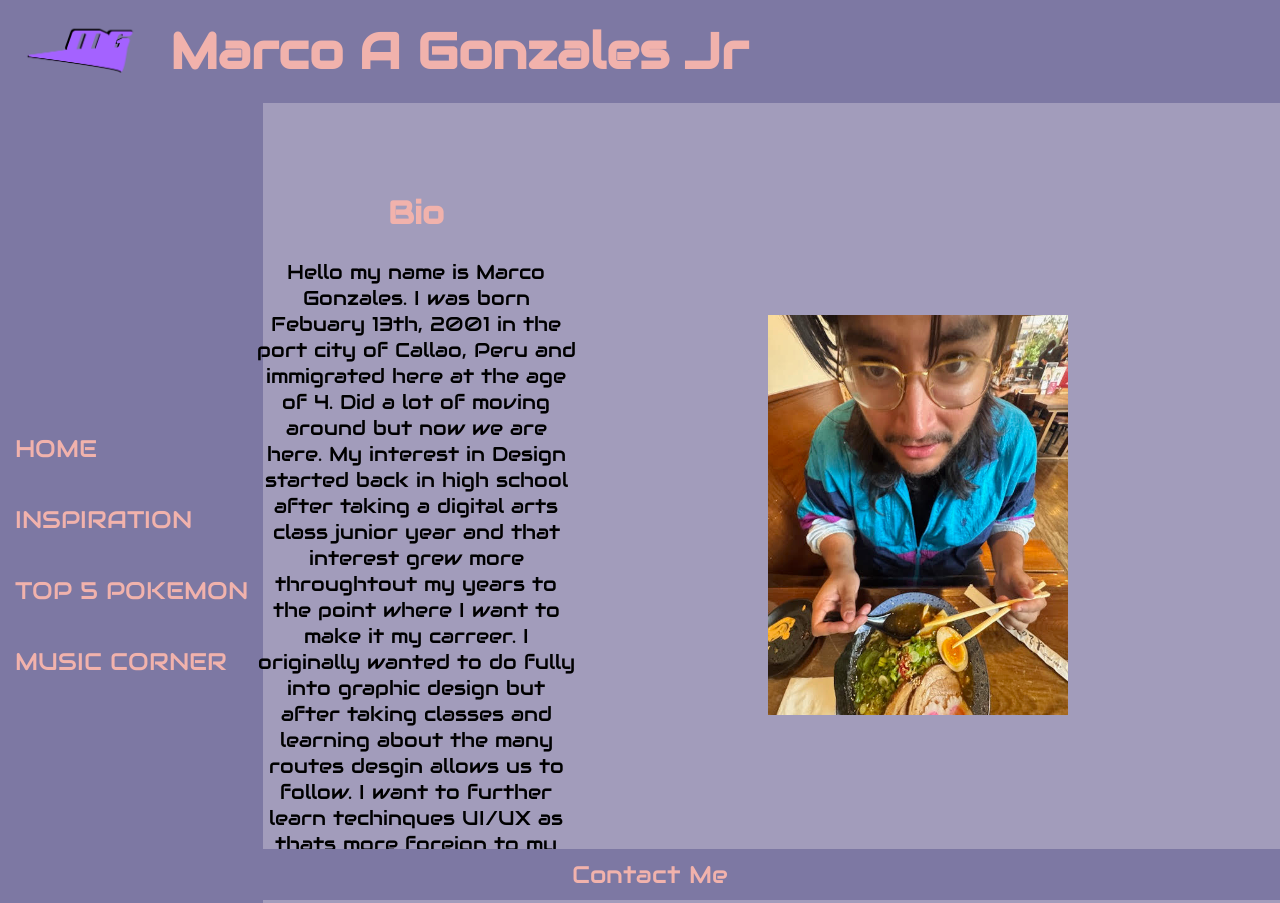
<file: index.html>
<!DOCTYPE html>
<html lang="en">
    <head>
        <link href="https://fonts.googleapis.com/css2?family=Audiowide&family=Josefin+Sans:ital,wght@0,100..700;1,100..700&family=Lato:ital,wght@0,100;0,300;0,400;0,700;0,900;1,100;1,300;1,400;1,700;1,900&display=swap" rel="stylesheet">
        

        <link rel="stylesheet" href="css/style.css">
        <meta charset="UTF-8">
        <title>Portfolio</title>
   
       
    </head>
<header>
    <img src="img/MG_LOGO_GIF.gif" alt="Marco Gonzales Logo" class="logo">
    <h1 class="animated-title">Marco A Gonzales Jr</h1>
</header>

<nav>
    <a href="index.html">HOME</a>
    <a href="inspo/inspo.html">INSPIRATION</a>
    <a href="top5/top5.html">TOP 5 POKEMON</a>
     <a href="../Moosic/moosic.html">MUSIC CORNER</a>
</nav>

<main>
    <img src="img/me.jpg" alt="close up of a very distinguished gentleman eating ramen" class="profile-img">

    <section>
        <h2>Bio</h2>
        <p>Hello my name is Marco Gonzales. I was born Febuary 13th, 2001 in the port city of Callao, Peru and immigrated here at the age of 4. Did a lot of moving
        around but now we are here. My interest in Design started back in high school after taking a digital arts class junior year and that interest grew more
    throughtout my years to the point where I want to make it my carreer. I originally wanted to do fully into graphic design but after taking classes and learning 
    about the many routes desgin allows us to follow. I want to further learn techinques UI/UX as thats more foreign to my smooth groovless brain.
</p></p>
    </section>
</main>

<footer>
    <a href="mailto:mgonzales14@sfsu.edu">Contact Me</a>
</footer>
</html\>
</file>
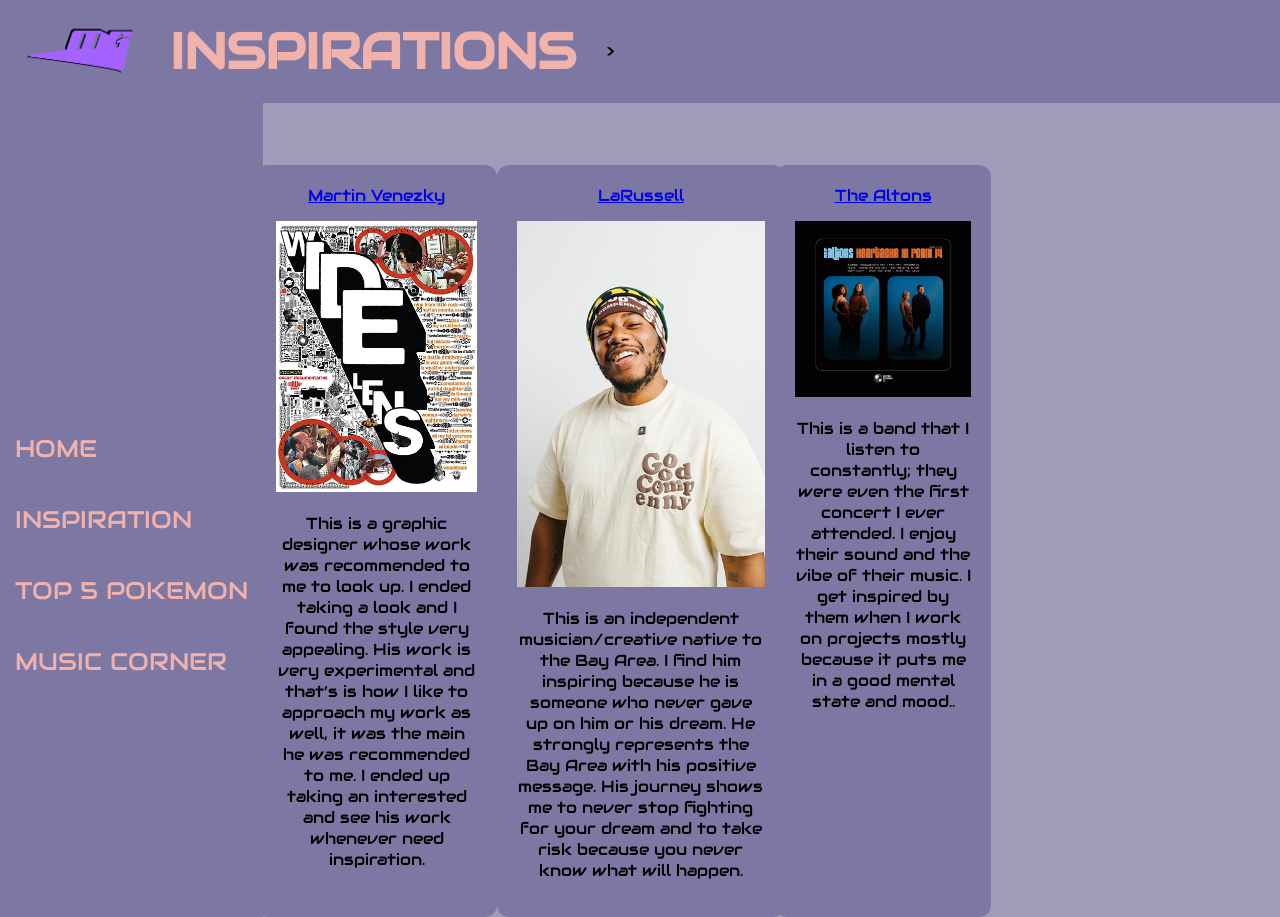
<file: inspo/inspo.html>
<!DOCTYPE html>
<html lang="en">
    <head>
         <link href="https://fonts.googleapis.com/css2?family=Audiowide&family=Josefin+Sans:ital,wght@0,100..700;1,100..700&family=Lato:ital,wght@0,100;0,300;0,400;0,700;0,900;1,100;1,300;1,400;1,700;1,900&display=swap" rel="stylesheet">
        <link rel="stylesheet" href="../css/style.css">
        <link rel="stylesheet" href="../inspo/css/inspostyle.css">
        <meta charset="UTF-8">
        <title>Inspiration</title>
    </head>
    <body>
  
    <header>
    <img src="../img/MG_LOGO_GIF.gif" alt="Marco Gonzales Logo" class="logo">
    <h1 class="animated-title">INSPIRATIONS</h1>>
</header>

<main class="page-layout">
    <nav>
        <a href="../index.html">HOME</a>
    <a href="../inspo/inspo.html">INSPIRATION</a>
    <a href="../top5/top5.html">TOP 5 POKEMON </a>
    <a href="../Moosic/moosic.html">MUSIC CORNER</a>
    </nav>

    <section class="grid-content">
        <div class="inspo">
            <a href="https://www.martinvenezky.com/">Martin Venezky</a>
            <img src="img/martin_venezky.png" alt="MOMA Poster made by Martin Venezky">
            <p>This is a graphic designer whose work was recommended to me to look up. 
        I ended taking a look and I found the style very appealing. His work is very 
        experimental and that’s is how I like to approach my work as well, it was the
         main he was recommended to me. I ended up taking an interested and see his
          work whenever need inspiration.</p>
        </div>

        <div class="inspo">
            <a href="https://goodcompenny.co/">LaRussell</a>
            <img src="img/larussell.png" alt="Portrait of LaRussell">
            <p>This is an independent musician/creative native to the Bay Area. I
                find him inspiring because he is someone who never gave up on him 
                or his dream. He strongly represents the Bay Area with his positive
                message. His journey shows me to never stop fighting for your dream
                   and to take risk because you never know what will happen.</p>
        </div>

        <div class="inspo">
            <a href="https://www.thealtons.com/">The Altons</a>
            <img src="img/the_altons.png" alt="Album cover for The Altons">
            <p>This is a band that I listen to constantly; they were even the first
             concert I ever attended. I enjoy their sound and the vibe of their
            music. I get inspired by them when I work on projects mostly because
            it puts me in a good mental state and mood..</p>
        </div>
    </section>
</main>
</html\>
</file>
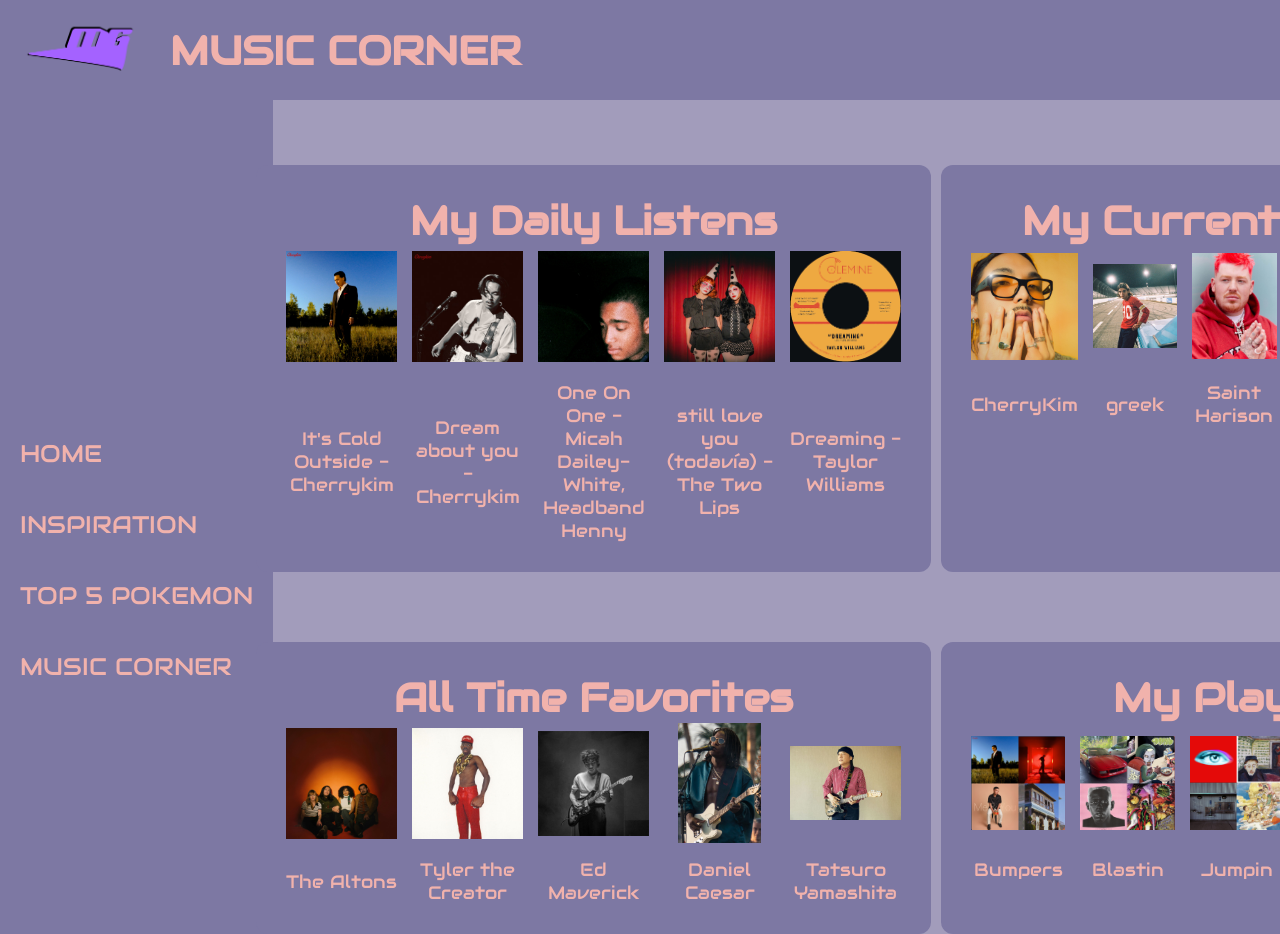
<file: Moosic/moosic.html>
<!DOCTYPE html>
<html lang="en">
    <head>
        <link href="https://fonts.googleapis.com/css2?family=Audiowide&family=Josefin+Sans:ital,wght@0,100..700;1,100..700&family=Lato:ital,wght@0,100;0,300;0,400;0,700;0,900;1,100;1,300;1,400;1,700;1,900&display=swap" rel="stylesheet">
        <link rel="stylesheet" href="../css/style.css">
        <link rel="stylesheet" href="../Moosic/css/moosic.css">
        <meta charset="UTF-8">
        <title>MusicCorner</title>
       
    </head>
   <header>
      <img src="../img/MG_LOGO_GIF.gif" alt="Marco Gonzales Logo" class="logo">
      <h1 class="animated-title">MUSIC CORNER</h1>

   </header>
    <main class="page-layout">

    <nav>
        <a href="../index.html">HOME</a>
        <a href="../inspo/inspo.html">INSPIRATION</a>
        <a href="../top5/top5.html">TOP 5 POKEMON</a>
         <a href="../Moosic/moosic.html">MUSIC CORNER</a>
    </nav>

    <section class="content">

        <div class="music-box">
            <h1>My Daily Listens</h1>
            <div class="music-grid">
            <img src="img/ColdOutside.jpg"  alt="It's Cold Outside -Cherrykim"> 
            <img src="img/Dream of you.jpg"  alt="Dream about you - Cherrykim">
            <img src="img/one one.jpg" alt="One On One - Micah Dailey-White, Headband Henny">
            <img src="img/still love.jpg" alt="still love you (todavía) - The Two Lips">
            <img src="img/Dreaming.png" alt="Dreaming - Taylor Williams">

                <a href="https://www.youtube.com/watch?v=evedZ0SrW-s">It's Cold Outside -Cherrykim</a>
                <a href="https://www.youtube.com/watch?v=I8sYPIjkskE">Dream about you - Cherrykim</a>
                <a href="https://www.youtube.com/watch?v=e2kS6berl3k">One On One - Micah Dailey-White, Headband Henny </a>
                <a href="https://www.youtube.com/watch?v=G5b412Pk5Vo">still love you (todavía) - The Two Lips</a>
                <a href="https://www.youtube.com/watch?v=hzCsIQFX8-k">Dreaming - Taylor Williams</a>
           </div>
          
        </div>

        <div class="music-box">
            <h1>My Current Artists</h1>
                <div class="music-grid">
                <img src="img/Cherrykim.jpg"  alt="kim" >
             <img src="img/greek.jpg"  alt="greek">
            <img src="img/saint-harison.jpg" alt="harison">
            <img src="img/Bricknasty.jpg" alt="brick">
            <img src="img/NikoRubio.jpg" alt="niko">
           
             
                <a href="https://open.spotify.com/artist/2oOKucHCVvvG0s9F2AdG8l?si=s2072yhTTFKtmBr1Z9pVfg">CherryKim</a>
                <a href="https://open.spotify.com/artist/23FgP9gxRT6QMcRhsV71kY?si=30Eopt9pTHmJT6TBJWtdkQ">greek</a>
                <a href="https://open.spotify.com/artist/16AILHA3N2C3ngRuR2FdfH?si=ubDKuDHUQG6oY_m_l3EChQ">Saint Harison</a>
                <a href="https://open.spotify.com/artist/3BcbwxzJm5f0yppgo2Vatd?si=32wIpuo7RXu9Lfk0iFTbCA">Bricknasty</a>
                <a href="https://open.spotify.com/artist/6XdCL1kwMFNqPim2JwXjKa?si=bYreezDQRsGJiZ_KPev3nQ">Niko Rubio</a>
           </div>
        </div>

             <div class="music-box">
            <h1>All Time Favorites</h1>
                <div class="music-grid">
                <img src="img/the altons.jpg"  alt="The Altons" >
             <img src="img/tyler.jpg"  alt="Tyler the Creator">
            <img src="img/EdMaverick.jpg" alt="Ed Maverick">
            <img src="img/Daniel_Caesar.jpg" alt="Daniel Caesar">
            <img src="img/tatsuro.jpg" alt="Tatsuro Yamashita">
           
             
                <a href="https://open.spotify.com/artist/5AgZ9r9ZdWm7mD9t03KZZu?si=Ci98uEAjQcqbp99l5H-wxQ">The Altons</a>
                <a href="https://open.spotify.com/artist/4V8LLVI7PbaPR0K2TGSxFF?si=wZ-On0ENTGqKbPRBAHQcxg">Tyler the Creator</a>
                <a href="https://open.spotify.com/artist/3JSSjGYcIkgsrz7892CelT?si=d5fa3JAzTgyI5LJZyWmj5A">Ed Maverick</a>
                <a href="https://open.spotify.com/artist/20wkVLutqVOYrc0kxFs7rA?si=jYSWvH2cS4enWeqbuT-Rig">Daniel Caesar</a>
                <a href="https://www.youtube.com/results?search_query=tatsuro+yamashita">Tatsuro Yamashita</a>
           </div>
        </div>

        
             <div class="music-box">
            <h1>My Playlist</h1>
                <div class="music-grid">
                <img src="img/bumpers.png"  alt="album" >
             <img src="img/blastin.png"  alt="album">
            <img src="img/jumpin.png" alt="album">
            <img src="img/yearnin.png" alt="album">
            <img src="img/poppin.png" alt="album">
           
             
                <a href="https://open.spotify.com/playlist/4rEFRGWMqscDN6JjUXrc6B?si=887583f1f35c4edb">Bumpers</a>
                <a href="https://open.spotify.com/playlist/56kY2NZXzNVQBDVgaTD7o5?si=cee1affeaad94476">Blastin</a>
                <a href="https://open.spotify.com/playlist/2CA2P0a1p6UWNhdwobjXPi?si=5044737fd50b4c4b">Jumpin</a>
                <a href="https://open.spotify.com/playlist/1AURRT9796AsjRpRvvmv47?si=0ff10a0ae80b4a30">Yearnin</a>
                <a href="https://open.spotify.com/playlist/0rNcPI3PIjJqWm7GpwrZTd?si=cda07fdbac234748w">Poppin</a>
           </div>
        </div>


    </section>
</main>

</html>
</file>
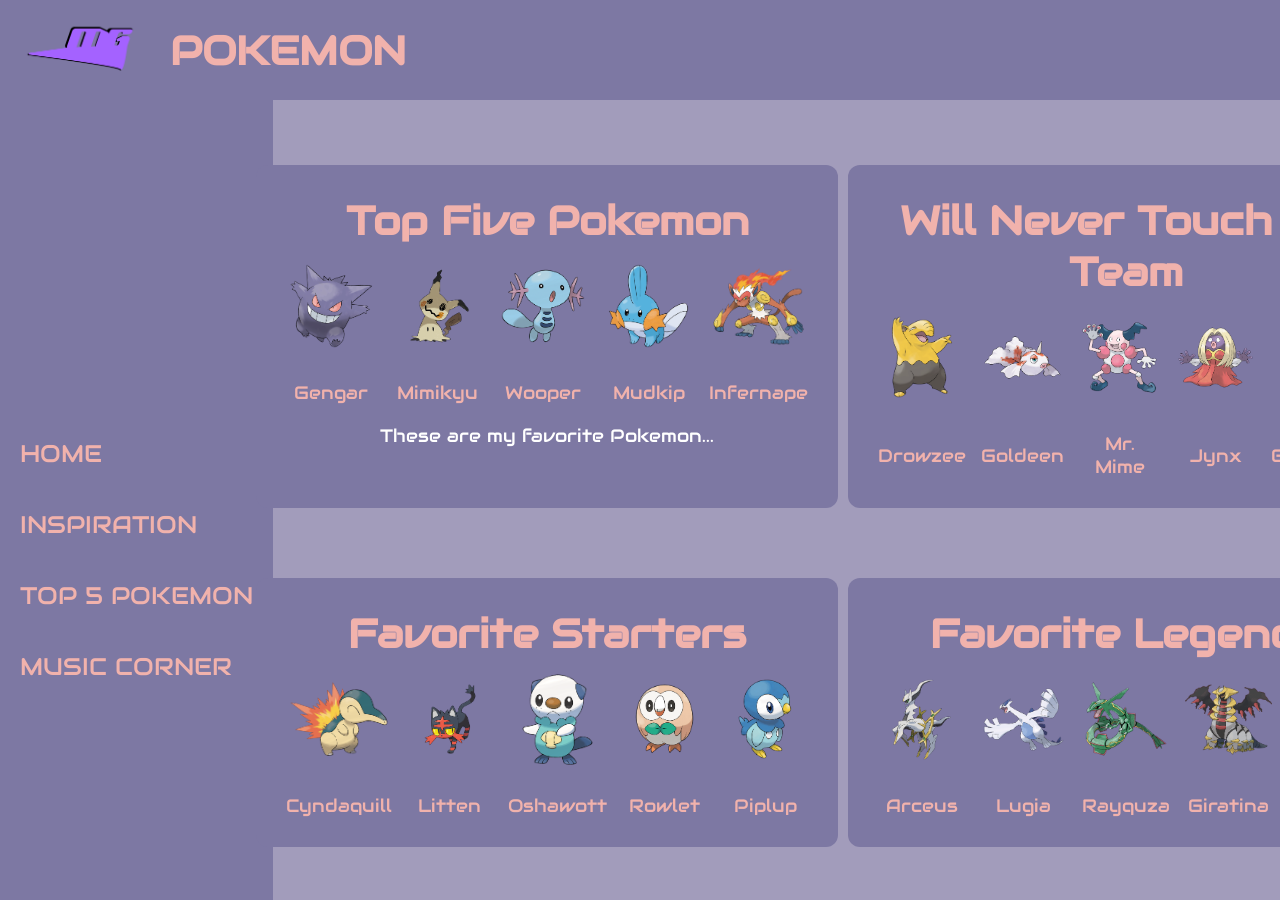
<file: top5/top5.html>
<!DOCTYPE html>
<html lang="en">
    <head>
        <link href="https://fonts.googleapis.com/css2?family=Audiowide&family=Josefin+Sans:ital,wght@0,100..700;1,100..700&family=Lato:ital,wght@0,100;0,300;0,400;0,700;0,900;1,100;1,300;1,400;1,700;1,900&display=swap" rel="stylesheet">
        <link rel="stylesheet" href="../css/style.css">
        <link rel="stylesheet" href="../top5/css/pokestyle.css">
        <meta charset="UTF-8">
        <title>Moosic</title>
       
    </head>
   <header>
      <img src="../img/MG_LOGO_GIF.gif" alt="Marco Gonzales Logo" class="logo">
      <h1 class="animated-title">POKEMON</h1>

   </header>
    <main class="page-layout">

    <nav>
        <a href="../index.html">HOME</a>
        <a href="../inspo/inspo.html">INSPIRATION</a>
        <a href="../top5/top5.html">TOP 5 POKEMON</a>
         <a href="../Moosic/moosic.html">MUSIC CORNER</a>
    </nav>

    <section class="content">

        <div class="poke-box">
            <h1>Top Five Pokemon</h1>
            <div class="poke-grid">
            <img src="img/Gengar.png"  alt="gengar"> 
            <img src="img/Mimikyu.png"  alt="mimikyu">
            <img src="img/Wooper.png" alt="Wooper">
            <img src="img/Mudkip.png" alt="Mudkip">
            <img src="img/Infernape.png" alt="Infernape">

                <a href="https://www.pokemon.com/us/pokedex/gengar">Gengar</a>
                <a href="https://www.pokemon.com/us/pokedex/mimikyu">Mimikyu</a>
                <a href="https://www.pokemon.com/us/pokedex/wooper">Wooper</a>
                <a href="https://www.pokemon.com/us/pokedex/mudkip">Mudkip</a>
                <a href="https://www.pokemon.com/us/pokedex/infernape">Infernape</a>
           </div>
            <p>
                These are my favorite Pokemon...
            </p>
        </div>

        <div class="poke-box">
            <h1>Will Never Touch My Team</h1>
                <div class="poke-grid">
                <img src="img/Drowzee.png"  alt="drowzeer" >
             <img src="img/Goldeen.png"  alt="goldeen">
            <img src="img/Mr.Mime.png" alt="mr.mime">
            <img src="img/Jynx.png" alt="jynx">
            <img src="img/Gumshoos.png" alt="gumshoos">
           
             
                <a href="https://www.pokemon.com/us/pokedex/drowzee">Drowzee</a>
                <a href="https://www.pokemon.com/us/pokedex/goldeen">Goldeen</a>
                <a href="https://www.pokemon.com/us/pokedex/mr-mime">Mr. Mime</a>
                <a href="https://www.pokemon.com/us/pokedex/jynx">Jynx</a>
                <a href="https://www.pokemon.com/us/pokedex/gumshoos">Gumshoos</a>
           </div>
        </div>

             <div class="poke-box">
            <h1>Favorite Starters</h1>
                <div class="poke-grid">
                <img src="img/Cyndaquill.png"  alt="cyndaquill" >
             <img src="img/Litten.png"  alt="litten">
            <img src="img/Oshawott.png" alt="oshawott">
            <img src="img/Rowlet.png" alt="rowlet">
            <img src="img/Piplup.png" alt="pipulp">
           
             
                <a href="https://www.pokemon.com/us/pokedex/drowzee">Cyndaquill</a>
                <a href="https://www.pokemon.com/us/pokedex/litten">Litten</a>
                <a href="https://www.pokemon.com/us/pokedex/oshawott">Oshawott</a>
                <a href="https://www.pokemon.com/us/pokedex/rowlet">Rowlet</a>
                <a href="https://www.pokemon.com/us/pokedex/piplup">Piplup</a>
           </div>
        </div>

        
             <div class="poke-box">
            <h1>Favorite Legends</h1>
                <div class="poke-grid">
                <img src="img/ARCEUS.png"  alt="Arceus" >
             <img src="img/Lugia.png"  alt="Lugia">
            <img src="img/Rayquaza.png" alt="Rayquaza">
            <img src="img/Giratina.png" alt="Giratina">
            <img src="img/Mew.png" alt="Mew">
           
             
                <a href="https://www.pokemon.com/us/pokedex/arceus">Arceus</a>
                <a href="https://www.pokemon.com/us/pokedex/lugia">Lugia</a>
                <a href="https://www.pokemon.com/us/pokedex/rayquaza">Rayquza</a>
                <a href="https://www.pokemon.com/us/pokedex/giratina">Giratina</a>
                <a href="https://www.pokemon.com/us/pokedex/mew">Mew</a>
           </div>
        </div>


    </section>
</main>

</html>
</file>
<file: css/style.css>
.animated-title {
    animation: slideText 6s ease-in-out infinite;
}
body {
      width: 100%;
    min-height: 100vh;
    margin: 0;
    background-color: #a29cbb;
    font-family: "Audiowide", sans-serif;
}

header {
    background-color: #7d78a3;
    display: flex;
    align-items: center;
    gap: 30px;
    padding: 20px;
}

.logo {
    width: 12%;
    max-width: 120px;
    height: auto;
}

h1 {
    color: #f1b2ac;
    font-size: 50px;
    margin: 0;
}

nav {
    background-color: #7d78a3;
    padding: 15px;
    position: fixed;
    top: 10%;
    left: 0%;
    display: flex;
    flex-direction: column;
    justify-content: center;
    gap: 40px;
    height: 100%;
}

nav a,
footer a {
    color: #f1b2ac;
    text-decoration: none;
    font-size: 24px;
}

main {
    width: 70%;
    margin: 40px auto 100px;
    text-align: center;
}

.profile-img {
    width: 25%;
    max-width: 300px;
    min-width: 180px;
    height: auto;
    position: absolute;
    top: 35%;
    left: 60%;

}

section {
    margin-top: 30px;
    display: block;
    position: absolute;
    width: 25%;
    top: 15%;
    left: 20%;
}

h2 {
    color: #f1b2ac;
    font-size: 32px;
}

p {
    font-size: 20px;
}

footer {
    background-color: #7d78a3;
    text-align: center;
    padding: 10px;
    position: fixed;
    bottom: 0;
    width: 100%;
}
:root{
    min-height: 100vh;
}
@keyframes slideText {
    0% {
        transform: translateX(0);
    }

    50% {
        transform: translateX(120px);
    }

    100% {
        transform: translateX(0);
    }
}
</file>
<file: inspo/css/inspostyle.css>
.animated-title {
    animation: slideText 6s ease-in-out infinite;
}

body {
       width: 100%;
    min-height: 100vh;
    margin: 0;
    background-color: #a29cbb;
    font-family: "Audiowide", sans-serif;
}

header {
    background-color: #7d78a3;
    display: flex;
    align-items: center;
    gap: 30px;
    padding: 20px;
}

.logo {
    width: 120px;
    height: auto;
}

h1 {
    color: #f1b2ac;
    font-size: 50px;
}

.page-layout {
    display: flex;
    gap: 40px;
    padding: 40px;
}

nav {
    background-color: #7d78a3;
    padding: 15px;
    position: fixed;
    top: 10%;
    left: 0%;
    display: flex;
    flex-direction: column;
   text-align: left;
    gap: 40px;
    height: 100%;
}

nav a,
.card a {
    color: #f1b2ac;
    text-decoration: none;
    font-size: 24px;
}

.grid-content {
    display: grid;
    grid-template-columns: repeat(3, 1fr);
    grid-template-rows: repeat(3, auto);
    gap: 25%;
    flex: 1;
}

.inspo {
    background-color: #7d78a3;
    padding: 20px;
    text-align: center;
    border-radius: 12px;
    width: 125%;
    
}

.inspo img {
    width: 100%;
    height: auto;
    margin-top: 15px;
}

.inspo p {
    color: black;
    font-size: 16px;
    
}
:root{
    min-height: 100vh;
}
@keyframes slideText {
    0% {
        transform: translateX(0);
    }

    50% {
        transform: translateX(120px);
    }

    100% {
        transform: translateX(0);
    }
}
</file>
<file: Moosic/css/moosic.css>
.animated-title {
    animation: slideText 6s ease-in-out infinite;
}
     body{
           width: 100%;
    min-height: 100vh;
    margin: 0;
    background-color: #a29cbb;
    font-family: "Audiowide", sans-serif;
}

.page-layout{
    display: flex;
    gap: 40px;
    padding: 30px;
}

nav{
    background-color: #7d78a3;
    padding: 20px;
    position: fixed;
    display: flex;
    flex-direction: column;
    text-align: left;
    gap: 40px;
    min-width: 180px;
    height:100%;
}

nav a{
    color: #f1b2ac;
    text-decoration: none;
    font-size: 24px;
}

.content{
    width: 70%;
    display: grid;
    grid-template-columns: repeat(2, 1fr);
    gap: 70px;
}

.music-box{
    background-color: #7d78a3;
    padding: 30px;
    border-radius: 12px;
    text-align: center;
    width: 100%;
}

.music-grid {
    display: grid;
    grid-template-columns: repeat(5, 1fr);
    gap: 15px;
    align-items: center;
}

.music-grid img {
    width: 100%;
    height: 120px;
    object-fit: contain;
}

.music-grid a {
    color: #f1b2ac;
    text-decoration: none;
    font-size: 18px;
}

h1{
    color: #f1b2ac;
    font-size: 40px;
}

p{
    color: white;
    line-height: 1.5;
    font-size: 18px;
}
:root{
    min-height: 100vh;
}
@keyframes slideText {
    0% {
        transform: translateX(0);
    }

    50% {
        transform: translateX(120px);
    }

    100% {
        transform: translateX(0);
    }
}
</file>
<file: top5/css/pokestyle.css>
.animated-title {
    animation: slideText 6s ease-in-out infinite;
}
     body{
           width: 100%;
    min-height: 100vh;
    margin: 0;
    background-color: #a29cbb;
    font-family: "Audiowide", sans-serif;
}

.page-layout{
    display: flex;
    gap: 40px;
    padding: 30px;
}

nav{
    background-color: #7d78a3;
    padding: 20px;
    position: fixed;
    display: flex;
    flex-direction: column;
    text-align: left;
    gap: 40px;
    min-width: 180px;
    height:100%;
}

nav a{
    color: #f1b2ac;
    text-decoration: none;
    font-size: 24px;
}

.content{
    width: 70%;
    display: grid;
    grid-template-columns: repeat(2, 1fr);
    gap: 70px;
}

.poke-box{
    background-color: #7d78a3;
    padding: 30px;
    border-radius: 12px;
    text-align: center;
    width: 100%;
}

.poke-grid {
    display: grid;
    grid-template-columns: repeat(5, 1fr);
    gap: 15px;
    align-items: center;
}

.poke-grid img {
    width: 100%;
    height: 120px;
    object-fit: contain;
}

.poke-grid a {
    color: #f1b2ac;
    text-decoration: none;
    font-size: 18px;
}

h1{
    color: #f1b2ac;
    font-size: 40px;
}

p{
    color: white;
    line-height: 1.5;
    font-size: 18px;
}
:root{
    min-height: 100vh;
}
@keyframes slideText {
    0% {
        transform: translateX(0);
    }

    50% {
        transform: translateX(120px);
    }

    100% {
        transform: translateX(0);
    }
}
</file>
